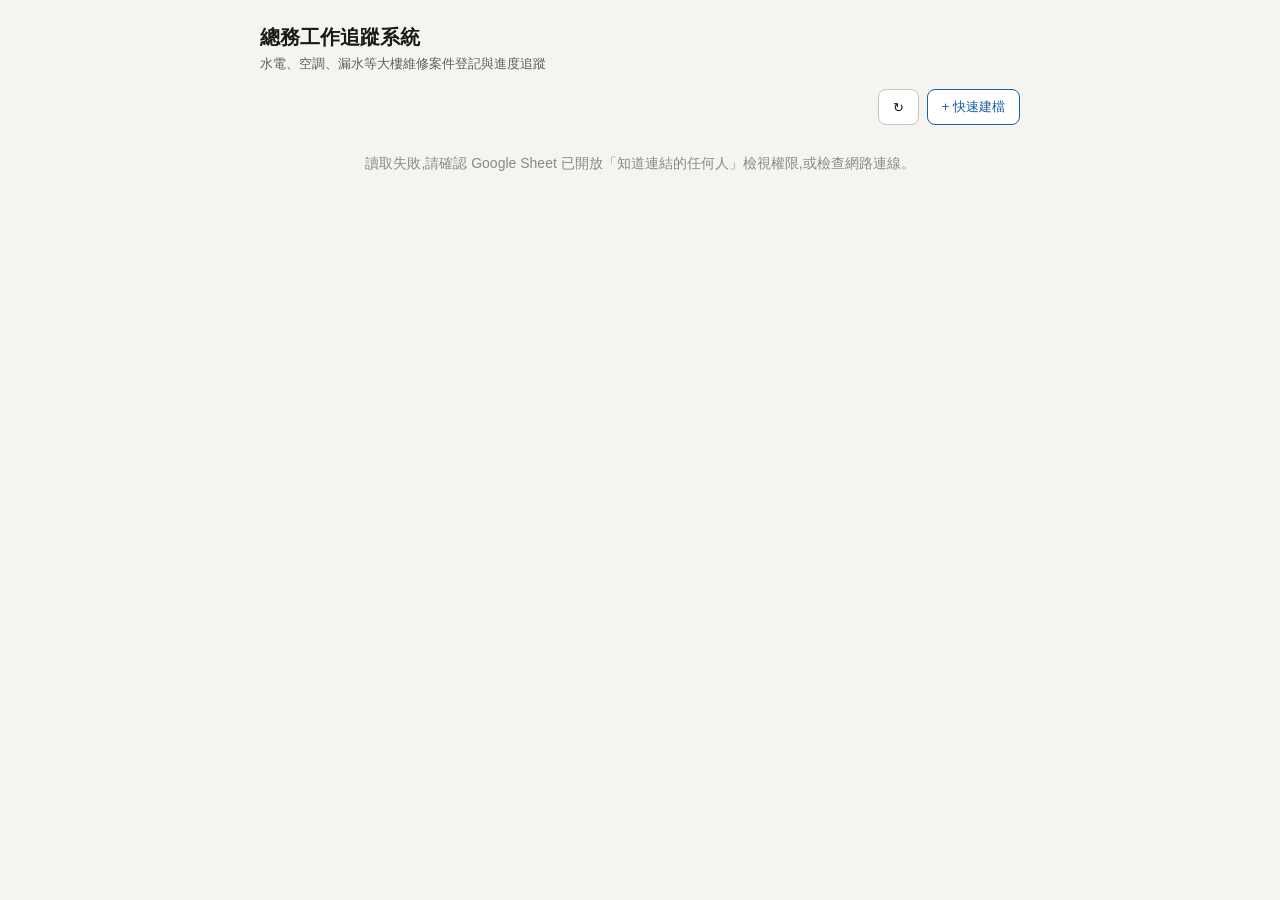
<file: facility-tracker/index.html>
<!DOCTYPE html>
<html lang="zh-Hant">
<head>
<meta charset="UTF-8">
<meta name="viewport" content="width=device-width, initial-scale=1.0">
<title>總務工作追蹤系統</title>
<style>
  :root{
    --surface-0:#f5f4f0; --surface-1:#fbfaf7; --surface-2:#ffffff;
    --text-primary:#1a1a18; --text-secondary:#5f5e5a; --text-muted:#8a8983;
    --border:#e2e0da; --border-strong:#c7c5bd;
    --accent:#185fa5; --bg-accent:#e6f1fb;
    --red:#a32d2d; --bg-red:#fcebeb;
    --amber:#854f0b; --bg-amber:#faeeda;
    --purple:#3c3489; --bg-purple:#eeedfe;
    --green:#27500a; --bg-green:#eaf3de;
    --radius:8px;
  }
  *{box-sizing:border-box;}
  body{
    font-family:-apple-system,BlinkMacSystemFont,"Segoe UI",Helvetica,Arial,"PingFang TC","Microsoft JhengHei",sans-serif;
    background:var(--surface-0); color:var(--text-primary); margin:0; padding:24px 16px 80px;
  }
  .wrap{max-width:760px; margin:0 auto;}
  h1{font-size:20px; font-weight:600; margin:0 0 4px;}
  .sub{color:var(--text-secondary); font-size:13px; margin:0 0 16px;}

  .tabs{display:flex; gap:4px; margin-bottom:16px; border-bottom:0.5px solid var(--border);}
  .tab-btn{
    font-family:inherit; font-size:14px; padding:10px 16px; border:none; background:none;
    color:var(--text-secondary); cursor:pointer; border-bottom:2px solid transparent; margin-bottom:-1px;
  }
  .tab-btn.active{color:var(--accent); border-bottom-color:var(--accent); font-weight:600;}
  .tab-btn:hover{color:var(--text-primary);}

  .toolbar{display:flex; justify-content:space-between; align-items:center; margin-bottom:10px; flex-wrap:wrap; gap:8px;}
  .filters{display:flex; gap:6px; flex-wrap:wrap;}
  .filter-row2{display:flex; gap:8px; flex-wrap:wrap; margin-bottom:16px;}
  .filter-row2 select, .filter-row2 input{font-size:13px; padding:7px 10px;}
  .search-box{flex:1; min-width:160px;}
  button{
    font-family:inherit; font-size:13px; padding:8px 14px; border-radius:var(--radius);
    border:0.5px solid var(--border-strong); background:var(--surface-2); color:var(--text-primary);
    cursor:pointer;
  }
  button:hover{background:var(--surface-1);}
  button.active{background:var(--surface-1); border-color:var(--accent); color:var(--accent);}
  button.primary{border-color:var(--accent); color:var(--accent); font-weight:500;}
  button:disabled{opacity:0.6; cursor:default;}
  .stats{display:grid; grid-template-columns:repeat(auto-fit,minmax(130px,1fr)); gap:10px; margin-bottom:20px;}
  .stat{background:var(--surface-2); border-radius:var(--radius); padding:14px; border:0.5px solid var(--border);}
  .stat.warn{border-color:var(--red); background:var(--bg-red);}
  .stat .label{font-size:12px; color:var(--text-secondary); margin:0 0 4px;}
  .stat.warn .label{color:var(--red);}
  .stat .value{font-size:22px; font-weight:600; margin:0;}
  .stat.warn .value{color:var(--red);}
  .card{background:var(--surface-2); border:0.5px solid var(--border); border-radius:10px; padding:14px 16px; margin-bottom:20px;}
  .card h3{font-size:14px; font-weight:600; margin:0 0 4px;}
  .card .hint{font-size:12px; color:var(--text-muted); margin:0 0 12px;}
  .grid2{display:grid; grid-template-columns:1fr 1fr; gap:10px;}
  .field{display:flex; flex-direction:column; gap:4px;}
  .field.full{grid-column:1/-1;}
  label{font-size:12px; color:var(--text-secondary);}
  input,select,textarea{
    font-family:inherit; font-size:14px; padding:8px 10px; border-radius:var(--radius);
    border:0.5px solid var(--border-strong); background:var(--surface-2); color:var(--text-primary);
  }
  textarea{resize:vertical;}
  .period-toggle{display:flex; border:0.5px solid var(--border-strong); border-radius:var(--radius); overflow:hidden;}
  .period-toggle button{border:none; border-radius:0; flex:1;}
  .period-toggle button.on{background:var(--surface-1); font-weight:600;}
  .time-row{display:flex; gap:6px;}
  .actions{display:flex; gap:8px; margin-top:14px;}
  .group{margin-bottom:14px;}
  .group summary{
    cursor:pointer; list-style:none; display:flex; align-items:center; justify-content:space-between;
    padding:10px 14px; background:var(--surface-1); border:0.5px solid var(--border); border-radius:var(--radius);
    font-weight:600; font-size:14px;
  }
  .group summary::-webkit-details-marker{display:none;}
  .group summary .count{font-weight:400; color:var(--text-secondary); font-size:12px;}
  .group-body{padding-top:8px;}
  .list-row{background:var(--surface-2); border:0.5px solid var(--border); border-radius:var(--radius); padding:12px 14px; margin-bottom:8px; cursor:pointer;}
  .list-row:hover{border-color:var(--border-strong);}
  .list-row.overdue{border-left:3px solid var(--red);}
  .row-top{display:flex; justify-content:space-between; align-items:flex-start; gap:8px;}
  .row-title{font-weight:600; font-size:14px; margin:0;}
  .row-desc{font-size:13px; color:var(--text-secondary); margin:2px 0 0;}
  .row-meta{font-size:12px; color:var(--text-muted); margin:6px 0 0;}
  .row-meta .overdue-tag{color:var(--red); font-weight:600;}
  .badge{font-size:12px; padding:3px 10px; border-radius:var(--radius); white-space:nowrap; font-weight:500;}
  .b-red{background:var(--bg-red); color:var(--red);}
  .b-amber{background:var(--bg-amber); color:var(--amber);}
  .b-purple{background:var(--bg-purple); color:var(--purple);}
  .b-green{background:var(--bg-green); color:var(--green);}
  .empty{color:var(--text-muted); font-size:14px; padding:20px 0; text-align:center;}
  .syncbar{font-size:13px; color:var(--text-secondary); margin-bottom:10px;}
  .view{display:none;}
  .view.active{display:block;}

  .section-label{
    display:flex; align-items:center; gap:6px; font-size:12px; font-weight:600;
    color:var(--text-secondary); text-transform:uppercase; letter-spacing:0.02em;
    margin:0 0 8px; padding-top:4px;
  }
  .section-label.pending{color:var(--accent);}
  .section-recorded{background:var(--surface-1); border-radius:var(--radius); padding:12px; margin-bottom:16px;}
  .section-recorded input, .section-recorded select{background:var(--surface-0);}
  .field-empty input, .field-empty select, .field-empty textarea{
    border-color:var(--amber); background:var(--bg-amber);
  }
  .field-empty label{color:var(--amber); font-weight:600;}
  .b-gray{background:#ececea; color:#5f5e5a;}
  .photo-thumbs{display:flex; gap:8px; flex-wrap:wrap; margin-top:6px;}
  .photo-thumbs img{
    width:72px; height:72px; object-fit:cover; border-radius:6px;
    border:0.5px solid var(--border-strong); cursor:pointer; background:var(--surface-1);
  }
  @media (max-width:480px){
    body{padding:16px 10px 80px;}
    .grid2{grid-template-columns:1fr;}
    .tabs{overflow-x:auto; -webkit-overflow-scrolling:touch; flex-wrap:nowrap; max-width:100%;}
    .tab-btn{padding:10px 10px; white-space:nowrap; font-size:13px;}
  }
</style>
</head>
<body>
<div class="wrap">
  <h1>總務工作追蹤系統</h1>
  <p class="sub">水電、空調、漏水等大樓維修案件登記與進度追蹤</p>

  <div id="syncBar" class="syncbar" style="display:none;"></div>

  <div class="toolbar">
    <div class="tabs" id="tabs"></div>
    <div style="display:flex; gap:8px;">
      <button id="reloadBtn" title="重新載入最新資料">↻</button>
      <button class="primary" id="newBtn">+ 快速建檔</button>
    </div>
  </div>

  <div id="formWrap" style="display:none;"></div>

  <div id="loadingMsg" class="empty">正在讀取 Google Sheet 資料...</div>

  <!-- 待辦總覽 -->
  <div class="view" id="view-todo">
    <div class="stats" id="todoStats"></div>
    <div id="todoList"></div>
  </div>

  <!-- 依樓層檢視 -->
  <div class="view" id="view-floor">
    <div class="stats" id="floorStats"></div>
    <div id="floorList"></div>
  </div>

  <!-- 全部案件(搜尋) -->
  <div class="view" id="view-search">
    <div class="filters" id="statusFilters" style="margin-bottom:10px;"></div>
    <div class="filter-row2">
      <select id="categoryFilter"></select>
      <input class="search-box" id="searchBox" type="text" placeholder="搜尋地點、問題描述、通報人...">
    </div>
    <div id="searchList"></div>
  </div>

  <!-- 依負責人檢視 -->
  <div class="view" id="view-assignee">
    <div class="stats" id="assigneeStats"></div>
    <div id="assigneeList"></div>
  </div>
</div>

<datalist id="floorDatalist">
  <option value="B1"></option>
  <option value="1F"></option>
  <option value="2F"></option>
  <option value="3F"></option>
  <option value="4F"></option>
  <option value="5F"></option>
  <option value="6F"></option>
  <option value="7F"></option>
  <option value="8F"></option>
  <option value="9F"></option>
  <option value="10F"></option>
  <option value="11F"></option>
  <option value="12F"></option>
  <option value="頂樓"></option>
</datalist>

<script>
const SHEET_ID = '1da1UXW0tCFvgWI2Ocz6v3afV3Gf45cCMI8EmZBh2wlU';
const SHEET_NAME = '案件紀錄';
const SCRIPT_URL = 'https://script.google.com/macros/s/AKfycbxqSM31tNo0lop1TzhYKvH7qzQISnGpujL9yiBCN7vDdmJJ1gOo8lPnPv6H0z7WkNR5/exec';
const HEADERS = ['案件編號','通報日期','通報時間(小時)','通報方式','通報人','分機','問題類別','地點(樓層)','地點(細節)','問題描述','緊急程度','負責人/廠商','處理狀態','回覆同仁時間','完成時間','處理記錄/備註','原始申請單號','照片連結'];

const CATS = ["電力照明","給排水・漏水","空調","機械停車車梯","辦公設備(事務機/電話)","門禁/監控設備","清潔","一般修繕","其他"];
const STATUS = ["待處理","處理中","待外包/待料","已完成","結案"];
const STATUS_CLASS = {"待處理":"b-red","處理中":"b-amber","待外包/待料":"b-purple","已完成":"b-green","結案":"b-gray"};
const PRIORITY = ["緊急","一般","低"];
const CHANNELS = ["電話","口頭","填單","Email"];
const FLOOR_OPTIONS = ["B1","1F","2F","3F","4F","5F","6F","7F","8F","9F","10F","11F","12F","頂樓"];
const FLOOR_GROUP_ORDER = ["B1","1F","2F","3F","4F","5F","6F","7F","8F","9F","10F","11F","12F","頂樓","未填樓層"];
const OVERDUE_DAYS = 3; // 待處理/處理中超過幾天視為逾期提醒

let cases = [];
let currentTab = 'todo';
let statusFilter = "全部";
let categoryFilter = "全部";
let searchText = "";

function pad(n){ return String(n).padStart(2,'0'); }
function todayStr(){ const d = new Date(); return d.getFullYear()+'-'+pad(d.getMonth()+1)+'-'+pad(d.getDate()); }
function nowHour(){ return new Date().getHours(); }
function daysSince(dateStr){
  if(!dateStr) return 0;
  const m = String(dateStr).match(/(\d{4})-(\d{1,2})-(\d{1,2})/);
  if(!m) return 0;
  const d = new Date(+m[1], +m[2]-1, +m[3]);
  const now = new Date();
  const today = new Date(now.getFullYear(), now.getMonth(), now.getDate());
  return Math.floor((today - d) / 86400000);
}

// 把使用者輸入放進 HTML 前先跳脫,避免引號/角括號弄壞畫面或資料
function esc(v){
  return String(v==null?'':v)
    .replace(/&/g,'&amp;').replace(/</g,'&lt;').replace(/>/g,'&gt;')
    .replace(/"/g,'&quot;').replace(/'/g,'&#39;');
}

// ---------- 照片:壓縮與暫存 ----------
const pendingPhotos = { q: [], f: [] };

function compressImage(file){
  return new Promise((resolve, reject)=>{
    const img = new Image();
    img.onload = ()=>{
      const maxW = 1200;
      const scale = Math.min(1, maxW / img.width);
      const w = Math.round(img.width * scale), h = Math.round(img.height * scale);
      const canvas = document.createElement('canvas');
      canvas.width = w; canvas.height = h;
      canvas.getContext('2d').drawImage(img, 0, 0, w, h);
      const dataUrl = canvas.toDataURL('image/jpeg', 0.7);
      URL.revokeObjectURL(img.src);
      resolve(dataUrl.split(',')[1]); // 只留 base64 內容
    };
    img.onerror = ()=>{ URL.revokeObjectURL(img.src); reject(new Error('image load fail')); };
    img.src = URL.createObjectURL(file);
  });
}

function wirePhotoInput(prefix){
  pendingPhotos[prefix] = [];
  const input = document.getElementById(prefix + '_photo');
  const thumbs = document.getElementById(prefix + '_thumbs');
  if(!input) return;
  input.onchange = async ()=>{
    const files = Array.from(input.files || []);
    if(!files.length) return;
    if(pendingPhotos[prefix].length + files.length > 4){
      alert('一次最多上傳 4 張照片'); input.value = ''; return;
    }
    input.disabled = true;
    for(const f of files){
      try{
        const b64 = await compressImage(f);
        pendingPhotos[prefix].push(b64);
        const im = document.createElement('img');
        im.src = 'data:image/jpeg;base64,' + b64;
        thumbs.appendChild(im);
      }catch(e){ alert('有一張照片讀取失敗,已略過'); }
    }
    input.disabled = false;
    input.value = '';
  };
}

function driveThumb(link){
  const m = String(link).match(/[-\w]{25,}/);
  return m ? ('https://drive.google.com/thumbnail?id=' + m[0] + '&sz=w200') : link;
}

function renderExistingPhotos(wrapId, links){
  const wrap = document.getElementById(wrapId);
  if(!wrap) return;
  String(links || '').split(/\s+/).filter(Boolean).forEach(link=>{
    const im = document.createElement('img');
    im.src = driveThumb(link);
    im.title = '點擊看原圖';
    im.onclick = (ev)=>{ ev.stopPropagation(); window.open(link, '_blank'); };
    wrap.appendChild(im);
  });
}

function normalizeFloorLabel(floor){
  if(!floor || !String(floor).trim()) return '未填樓層';
  const f = String(floor).trim().toUpperCase();
  if(f === '頂樓' || f.includes('頂')) return '頂樓';
  if(/^B\d+$/.test(f)) return f;
  if(/^\d+F$/.test(f)) return f;
  if(/^\d+$/.test(f)) return f + 'F';
  return f;
}

function parseGvizValue(cell){
  if(!cell || cell.v === null || cell.v === undefined) return '';
  const v = cell.v;
  if(typeof v === 'string' && v.startsWith('Date(')){
    const m = v.match(/Date\((\d+),(\d+),(\d+)/);
    if(m) return `${m[1]}-${pad(+m[2]+1)}-${pad(+m[3])}`;
  }
  return String(v);
}

function to12(h){ const period = h<12 ? '上午' : '下午'; let h12 = h%12; if(h12===0) h12=12; return {period, h12}; }
function from12(period, h12){ let h = h12 % 12; if(period==='下午') h += 12; if(h12===12 && period==='上午') h = 0; return h; }

function timePickerHtml(idPrefix, selectedHour){
  const {period, h12} = to12(selectedHour);
  let opts = '';
  for(let i=1;i<=12;i++){ opts += `<option value="${i}" ${i===h12?'selected':''}>${i} 點</option>`; }
  return `
    <div class="time-row" data-active-period="${period}" id="${idPrefix}_wrap">
      <div class="period-toggle">
        <button type="button" data-period="上午" class="period-btn-${idPrefix} ${period==='上午'?'on':''}">上午</button>
        <button type="button" data-period="下午" class="period-btn-${idPrefix} ${period==='下午'?'on':''}">下午</button>
      </div>
      <select id="${idPrefix}_h12" style="flex:1;">${opts}</select>
    </div>
  `;
}
function wirePeriodButtons(idPrefix){
  document.querySelectorAll('.period-btn-'+idPrefix).forEach(btn=>{
    btn.onclick = ()=>{
      document.querySelectorAll('.period-btn-'+idPrefix).forEach(b=> b.classList.remove('on'));
      btn.classList.add('on');
      document.getElementById(idPrefix+'_wrap').dataset.activePeriod = btn.dataset.period;
    };
  });
}
function getPickedHour(idPrefix){
  const period = document.getElementById(idPrefix+'_wrap').dataset.activePeriod;
  const h12 = parseInt(document.getElementById(idPrefix+'_h12').value);
  return from12(period, h12);
}

async function loadFromSheet(){
  const url = `https://docs.google.com/spreadsheets/d/${SHEET_ID}/gviz/tq?tqx=out:json&sheet=${encodeURIComponent(SHEET_NAME)}&headers=1`;
  const res = await fetch(url);
  const text = await res.text();
  const jsonStr = text.substring(text.indexOf('{'), text.lastIndexOf('}')+1);
  const data = JSON.parse(jsonStr);
  const rows = data.table.rows;
  cases = rows.map(r=>{
    const c = r.c;
    const obj = {};
    HEADERS.forEach((h, i)=>{ obj[h] = c[i] ? parseGvizValue(c[i]) : ''; });
    return obj;
  }).filter(o=>{
    if(!o['案件編號']) return false;
    if(o['案件編號'] === '案件編號') return false;
    return true;
  });
}

async function postToSheet(payload){
  const res = await fetch(SCRIPT_URL, {
    method: 'POST',
    headers: {'Content-Type':'text/plain;charset=utf-8'},
    body: JSON.stringify(payload)
  });
  return res.json();
}

function renderTabs(){
  const wrap = document.getElementById('tabs');
  const tabs = [
    {id:'todo', label:'待辦總覽'},
    {id:'floor', label:'依樓層檢視'},
    {id:'search', label:'全部案件'},
    {id:'assignee', label:'依負責人'}
  ];
  wrap.innerHTML = '';
  tabs.forEach(t=>{
    const b = document.createElement('button');
    b.className = 'tab-btn' + (currentTab===t.id ? ' active' : '');
    b.textContent = t.label;
    b.onclick = ()=>{ currentTab = t.id; render(); };
    wrap.appendChild(b);
  });
}

function makeRow(c, opts){
  opts = opts || {};
  const row = document.createElement('div');
  const status = c['處理狀態'] || '待處理';
  const cls = STATUS_CLASS[status] || 'b-red';
  const loc = [c['地點(樓層)'], c['地點(細節)']].filter(Boolean).join(' ');
  const isActive = (status==='待處理' || status==='處理中' || status==='待外包/待料');
  const age = daysSince(c['通報日期']);
  const overdue = isActive && age >= OVERDUE_DAYS;
  row.className = 'list-row' + (overdue ? ' overdue' : '');
  const ageText = isActive ? `・已等待 <span class="${overdue?'overdue-tag':''}">${age} 天${overdue?' ⚠':''}</span>` : '';
  const photoIcon = c['照片連結'] ? ' 📷' : '';
  row.innerHTML = `
    <div class="row-top">
      <div>
        <p class="row-title">${esc(loc) || '(未填地點)'} · ${esc(c['問題類別']||'')}${photoIcon}</p>
        <p class="row-desc">${esc(c['問題描述'] || '')}</p>
        <p class="row-meta">通報 ${esc(c['通報日期']||'—')} ・ ${esc(c['通報人']||'—')} ${c['負責人/廠商']?'・負責人 '+esc(c['負責人/廠商']):''} ${ageText}</p>
      </div>
      <span class="badge ${cls}">${esc(status)}</span>
    </div>
  `;
  row.onclick = ()=> openFullForm(c);
  return row;
}

// ---------- 待辦總覽 ----------
function renderTodoView(){
  const active = cases.filter(c=>{
    const s = c['處理狀態'] || '待處理';
    return s==='待處理' || s==='處理中' || s==='待外包/待料';
  });
  const overdueCount = active.filter(c=> daysSince(c['通報日期']) >= OVERDUE_DAYS).length;
  const counts = {};
  STATUS.forEach(s=> counts[s] = cases.filter(c=>c['處理狀態']===s).length);

  const statsWrap = document.getElementById('todoStats');
  statsWrap.innerHTML = '';
  [
    {label:'待處理中案件', value: active.length},
    {label:'逾期(超過'+OVERDUE_DAYS+'天)', value: overdueCount, warn:true},
    {label:'待外包/待料', value: counts['待外包/待料']},
    {label:'今日已建立', value: cases.filter(c=>c['通報日期']===todayStr()).length}
  ].forEach(it=>{
    const d = document.createElement('div');
    d.className = 'stat' + (it.warn ? ' warn' : '');
    d.innerHTML = `<p class="label">${it.label}</p><p class="value">${it.value}</p>`;
    statsWrap.appendChild(d);
  });

  const sorted = active.slice().sort((a,b)=> new Date(a['通報日期']) - new Date(b['通報日期']));
  const listWrap = document.getElementById('todoList');
  listWrap.innerHTML = '';
  if(!sorted.length){
    listWrap.innerHTML = '<p class="empty">目前沒有待處理的案件,太好了。</p>';
    return;
  }
  sorted.forEach(c=> listWrap.appendChild(makeRow(c)));
}

// ---------- 依樓層檢視 ----------
function renderFloorView(){
  const statsWrap = document.getElementById('floorStats');
  const byFloor = {};
  cases.forEach(c=>{
    const g = normalizeFloorLabel(c['地點(樓層)']);
    byFloor[g] = (byFloor[g]||0) + 1;
  });
  const topFloor = Object.entries(byFloor).sort((a,b)=>b[1]-a[1])[0];
  statsWrap.innerHTML = '';
  [
    {label:'總案件數', value: cases.length},
    {label:'案件最多樓層', value: topFloor ? `${topFloor[0]} (${topFloor[1]}筆)` : '—'},
    {label:'涵蓋樓層數', value: Object.keys(byFloor).length}
  ].forEach(it=>{
    const d = document.createElement('div');
    d.className = 'stat';
    d.innerHTML = `<p class="label">${it.label}</p><p class="value" style="font-size:18px;">${it.value}</p>`;
    statsWrap.appendChild(d);
  });

  const wrap = document.getElementById('floorList');
  wrap.innerHTML = '';
  const groups = {};
  cases.forEach(c=>{
    const g = normalizeFloorLabel(c['地點(樓層)']);
    if(!groups[g]) groups[g] = [];
    groups[g].push(c);
  });
  const orderedKeys = Object.keys(groups).sort((a,b)=>{
    let ia = FLOOR_GROUP_ORDER.indexOf(a); if(ia<0) ia = 999;
    let ib = FLOOR_GROUP_ORDER.indexOf(b); if(ib<0) ib = 999;
    if(ia!==ib) return ia-ib;
    return a.localeCompare(b);
  });
  orderedKeys.forEach(key=>{
    const items = groups[key].sort((a,b)=> new Date(b['通報日期']) - new Date(a['通報日期']));
    const details = document.createElement('details');
    details.className = 'group';
    const summary = document.createElement('summary');
    summary.innerHTML = `<span>${esc(key)}</span><span class="count">${items.length} 筆</span>`;
    details.appendChild(summary);
    const body = document.createElement('div');
    body.className = 'group-body';
    items.forEach(c=> body.appendChild(makeRow(c)));
    details.appendChild(body);
    wrap.appendChild(details);
  });
}

// ---------- 全部案件(搜尋) ----------
function renderSearchView(){
  const filterWrap = document.getElementById('statusFilters');
  filterWrap.innerHTML = '';
  ['全部', ...STATUS].forEach(s=>{
    const b = document.createElement('button');
    b.textContent = s;
    if(s===statusFilter) b.classList.add('active');
    b.onclick = ()=>{ statusFilter = s; render(); };
    filterWrap.appendChild(b);
  });

  const catSel = document.getElementById('categoryFilter');
  if(!catSel.dataset.wired){
    catSel.innerHTML = ['全部類別', ...CATS].map(c=>`<option value="${c==='全部類別'?'全部':c}">${c}</option>`).join('');
    catSel.onchange = ()=>{ categoryFilter = catSel.value; render(); };
    catSel.dataset.wired = '1';
  }
  const searchBox = document.getElementById('searchBox');
  if(!searchBox.dataset.wired){
    searchBox.oninput = ()=>{ searchText = searchBox.value.trim().toLowerCase(); render(); };
    searchBox.dataset.wired = '1';
  }

  let list = cases.slice();
  if(statusFilter !== '全部') list = list.filter(c=>c['處理狀態']===statusFilter);
  if(categoryFilter !== '全部') list = list.filter(c=>c['問題類別']===categoryFilter);
  if(searchText){
    list = list.filter(c=>{
      const hay = [c['地點(樓層)'],c['地點(細節)'],c['問題描述'],c['通報人'],c['問題類別']].join(' ').toLowerCase();
      return hay.includes(searchText);
    });
  }
  list.sort((a,b)=> new Date(b['通報日期']) - new Date(a['通報日期']));

  const wrap = document.getElementById('searchList');
  wrap.innerHTML = '';
  if(!list.length){
    wrap.innerHTML = '<p class="empty">目前沒有符合條件的案件。</p>';
    return;
  }
  list.forEach(c=> wrap.appendChild(makeRow(c)));
}

// ---------- 依負責人檢視 ----------
function renderAssigneeView(){
  const isActiveCase = c=>{
    const st = c['處理狀態'] || '待處理';
    return st==='待處理' || st==='處理中' || st==='待外包/待料';
  };
  const groups = {};
  cases.forEach(c=>{
    const key = String(c['負責人/廠商']||'').trim() || '未指派';
    if(!groups[key]) groups[key] = [];
    groups[key].push(c);
  });
  const unassignedActive = (groups['未指派']||[]).filter(isActiveCase).length;

  const statsWrap = document.getElementById('assigneeStats');
  statsWrap.innerHTML = '';
  [
    {label:'負責人/廠商數', value: Object.keys(groups).filter(k=>k!=='未指派').length},
    {label:'未指派(未結)', value: unassignedActive, warn: unassignedActive > 0},
    {label:'總案件數', value: cases.length}
  ].forEach(it=>{
    const d = document.createElement('div');
    d.className = 'stat' + (it.warn ? ' warn' : '');
    d.innerHTML = `<p class="label">${it.label}</p><p class="value">${it.value}</p>`;
    statsWrap.appendChild(d);
  });

  const wrap = document.getElementById('assigneeList');
  wrap.innerHTML = '';
  const keys = Object.keys(groups).sort((a,b)=>{
    if(a==='未指派') return -1;
    if(b==='未指派') return 1;
    const aa = groups[a].filter(isActiveCase).length;
    const bb = groups[b].filter(isActiveCase).length;
    if(bb !== aa) return bb - aa;
    return groups[b].length - groups[a].length;
  });
  keys.forEach(key=>{
    const items = groups[key].slice().sort((a,b)=> new Date(b['通報日期']) - new Date(a['通報日期']));
    const activeN = items.filter(isActiveCase).length;
    const doneN = items.length - activeN;
    const details = document.createElement('details');
    details.className = 'group';
    if(key==='未指派' && activeN > 0) details.open = true;
    const summary = document.createElement('summary');
    summary.innerHTML = `<span>${esc(key)}</span><span class="count">${activeN} 筆未結・${doneN} 筆已完成</span>`;
    details.appendChild(summary);
    const body = document.createElement('div');
    body.className = 'group-body';
    items.forEach(c=> body.appendChild(makeRow(c)));
    details.appendChild(body);
    wrap.appendChild(details);
  });
}

function openQuickForm(){
  const wrap = document.getElementById('formWrap');
  wrap.style.display = 'block';
  wrap.innerHTML = `
    <div class="card">
      <h3>快速建檔</h3>
      <p class="hint">關鍵資訊現在就寫,其他處理細節晚一點補。</p>
      <div class="grid2">
        <div class="field"><label>通報人</label><input id="q_reporter" placeholder="姓名/部門"></div>
        <div class="field"><label>分機</label><input id="q_ext" placeholder="例如 123"></div>
        <div class="field"><label>通報日期</label><input type="date" id="q_date" value="${todayStr()}"></div>
        <div class="field"><label>通報時間</label>${timePickerHtml('q', nowHour())}</div>
        <div class="field"><label>通報方式</label><select id="q_channel">${CHANNELS.map(x=>`<option>${x}</option>`).join('')}</select></div>
        <div class="field"><label>問題類別</label><select id="q_category">${CATS.map(x=>`<option>${x}</option>`).join('')}</select></div>
        <div class="field"><label>樓層</label><select id="q_floor">${FLOOR_OPTIONS.map(x=>`<option>${x}</option>`).join('')}</select></div>
        <div class="field"><label>地點細節</label><input id="q_location" placeholder="例如 男廁"></div>
        <div class="field full"><label>簡述</label><input id="q_desc" placeholder="例如 馬桶後方漏水"></div>
        <div class="field full">
          <label>現場照片(可拍照或選擇,最多 4 張)</label>
          <input type="file" id="q_photo" accept="image/*" multiple>
          <div class="photo-thumbs" id="q_thumbs"></div>
        </div>
      </div>
      <div class="actions">
        <button class="primary" id="quickSaveBtn">建立案件</button>
        <button id="quickCancelBtn">取消</button>
      </div>
    </div>
  `;
  wirePeriodButtons('q');
  wirePhotoInput('q');
  document.getElementById('quickCancelBtn').onclick = ()=>{ wrap.style.display='none'; wrap.innerHTML=''; };
  document.getElementById('quickSaveBtn').onclick = async ()=>{
    const btn = document.getElementById('quickSaveBtn');
    btn.disabled = true; btn.textContent = '建立中...';
    const hour = getPickedHour('q');
    const payload = {
      '通報日期': document.getElementById('q_date').value,
      '通報時間(小時)': pad(hour)+':00',
      '通報方式': document.getElementById('q_channel').value,
      '通報人': document.getElementById('q_reporter').value,
      '分機': document.getElementById('q_ext').value,
      '問題類別': document.getElementById('q_category').value,
      '地點(樓層)': document.getElementById('q_floor').value,
      '地點(細節)': document.getElementById('q_location').value,
      '問題描述': document.getElementById('q_desc').value,
      '緊急程度': '一般',
      '處理狀態': '待處理',
      '照片連結': ''
    };
    if(pendingPhotos.q.length) payload.photos = pendingPhotos.q;
    try{
      const result = await postToSheet(payload);
      if(result.status !== 'ok') throw new Error(result.message || 'server error');
      delete payload.photos;
      payload['案件編號'] = result.caseId;
      if(result.photoLinks) payload['照片連結'] = result.photoLinks;
      cases.unshift(payload);
      wrap.style.display='none'; wrap.innerHTML='';
      render();
    }catch(e){
      alert('建立失敗,請檢查網路連線後再試一次');
      btn.disabled = false; btn.textContent = '建立案件';
    }
  };
}

function openFullForm(c){
  const wrap = document.getElementById('formWrap');
  wrap.style.display = 'block';
  const reportedHour = c['通報時間(小時)'] ? parseInt(c['通報時間(小時)']) : nowHour();

  // 處理進度欄位若為空,加上 field-empty 樣式提醒還沒填
  const emptyCls = (val)=> val ? '' : ' field-empty';

  wrap.innerHTML = `
    <div class="card">
      <h3>編輯案件 ${c['案件編號']}</h3>

      <p class="section-label">📋 通報資訊(建檔時已填寫)</p>
      <div class="grid2 section-recorded">
        <div class="field"><label>通報人</label><input id="f_reporter" value="${esc(c['通報人']||'')}"></div>
        <div class="field"><label>分機</label><input id="f_ext" value="${esc(c['分機']||'')}"></div>
        <div class="field"><label>通報日期</label><input type="date" id="f_date" value="${esc(c['通報日期']||todayStr())}"></div>
        <div class="field"><label>通報時間</label>${timePickerHtml('f', reportedHour)}</div>
        <div class="field"><label>通報方式</label><select id="f_channel">${CHANNELS.map(x=>`<option ${x===c['通報方式']?'selected':''}>${x}</option>`).join('')}</select></div>
        <div class="field"><label>問題類別</label><select id="f_category">${CATS.map(x=>`<option ${x===c['問題類別']?'selected':''}>${x}</option>`).join('')}</select></div>
        <div class="field"><label>樓層</label><input id="f_floor" value="${esc(c['地點(樓層)']||'')}" list="floorDatalist" placeholder="例如 6F"></div>
        <div class="field"><label>地點(細節)</label><input id="f_location" value="${esc(c['地點(細節)']||'')}"></div>
        <div class="field full"><label>問題描述</label><textarea id="f_desc" rows="2">${esc(c['問題描述']||'')}</textarea></div>
      </div>

      <p class="section-label pending">🔧 處理進度(請補充)</p>
      <div class="grid2">
        <div class="field${emptyCls(c['負責人/廠商'])}"><label>負責人/廠商</label><input id="f_assignee" value="${esc(c['負責人/廠商']||'')}" placeholder="尚未填寫"></div>
        <div class="field"><label>處理狀態</label><select id="f_status">${STATUS.map(x=>`<option ${x===c['處理狀態']?'selected':''}>${x}</option>`).join('')}</select></div>
        <div class="field"><label>緊急程度</label><select id="f_priority">${PRIORITY.map(x=>`<option ${x===c['緊急程度']?'selected':''}>${x}</option>`).join('')}</select></div>
        <div class="field${emptyCls(c['回覆同仁時間'])}"><label>回覆同仁日期</label><input type="date" id="f_replied" value="${esc(c['回覆同仁時間']||'')}"></div>
        <div class="field${emptyCls(c['完成時間'])}"><label>完成日期</label><input type="date" id="f_completed" value="${esc(c['完成時間']||'')}"></div>
        <div class="field full${emptyCls(c['處理記錄/備註'])}"><label>處理記錄/備註</label><textarea id="f_notes" rows="2" placeholder="尚未填寫">${esc(c['處理記錄/備註']||'')}</textarea></div>
        <div class="field full">
          <label>現場照片</label>
          <div class="photo-thumbs" id="f_existing"></div>
          <input type="file" id="f_photo" accept="image/*" multiple>
          <div class="photo-thumbs" id="f_thumbs"></div>
        </div>
      </div>

      <div class="actions">
        <button class="primary" id="saveBtn">儲存</button>
        <button id="cancelBtn">取消</button>
      </div>
    </div>
  `;
  wirePeriodButtons('f');
  wirePhotoInput('f');
  renderExistingPhotos('f_existing', c['照片連結']);
  document.getElementById('cancelBtn').onclick = ()=>{ wrap.style.display='none'; wrap.innerHTML=''; };
  document.getElementById('saveBtn').onclick = async ()=>{
    const btn = document.getElementById('saveBtn');
    btn.disabled = true; btn.textContent = '儲存中...';
    const hour = getPickedHour('f');
    const payload = {
      '案件編號': c['案件編號'],
      '通報日期': document.getElementById('f_date').value,
      '通報時間(小時)': pad(hour)+':00',
      '通報方式': document.getElementById('f_channel').value,
      '通報人': document.getElementById('f_reporter').value,
      '分機': document.getElementById('f_ext').value,
      '問題類別': document.getElementById('f_category').value,
      '地點(樓層)': document.getElementById('f_floor').value,
      '地點(細節)': document.getElementById('f_location').value,
      '問題描述': document.getElementById('f_desc').value,
      '緊急程度': document.getElementById('f_priority').value,
      '負責人/廠商': document.getElementById('f_assignee').value,
      '處理狀態': document.getElementById('f_status').value,
      '完成時間': document.getElementById('f_completed').value,
      '回覆同仁時間': document.getElementById('f_replied').value,
      '處理記錄/備註': document.getElementById('f_notes').value,
      '原始申請單號': c['原始申請單號']||'',
      '照片連結': c['照片連結']||''
    };
    if(pendingPhotos.f.length) payload.photos = pendingPhotos.f;
    try{
      const result = await postToSheet(payload);
      if(result.status !== 'ok') throw new Error(result.message || 'server error');
      delete payload.photos;
      if(result.photoLinks !== undefined) payload['照片連結'] = result.photoLinks;
      const idx = cases.findIndex(x=>x['案件編號']===c['案件編號']);
      if(idx>=0) cases[idx] = payload;
      wrap.style.display='none'; wrap.innerHTML='';
      render();
    }catch(e){
      alert('儲存失敗,請檢查網路連線後再試一次');
      btn.disabled = false; btn.textContent = '儲存';
    }
  };
}

function render(){
  renderTabs();
  document.querySelectorAll('.view').forEach(v=> v.classList.remove('active'));
  document.getElementById('view-'+currentTab).classList.add('active');
  if(currentTab==='todo') renderTodoView();
  if(currentTab==='floor') renderFloorView();
  if(currentTab==='search') renderSearchView();
  if(currentTab==='assignee') renderAssigneeView();
}

document.getElementById('newBtn').onclick = openQuickForm;
document.getElementById('reloadBtn').onclick = async ()=>{
  const b = document.getElementById('reloadBtn');
  b.disabled = true; b.textContent = '…';
  try{ await loadFromSheet(); render(); }
  catch(e){ alert('重新載入失敗,請稍後再試'); }
  b.disabled = false; b.textContent = '↻';
};

(async function init(){
  try{
    await loadFromSheet();
    document.getElementById('loadingMsg').style.display = 'none';
    render();
  }catch(e){
    document.getElementById('loadingMsg').textContent = '讀取失敗,請確認 Google Sheet 已開放「知道連結的任何人」檢視權限,或檢查網路連線。';
  }
})();
</script>
</body>
</html>
</file>
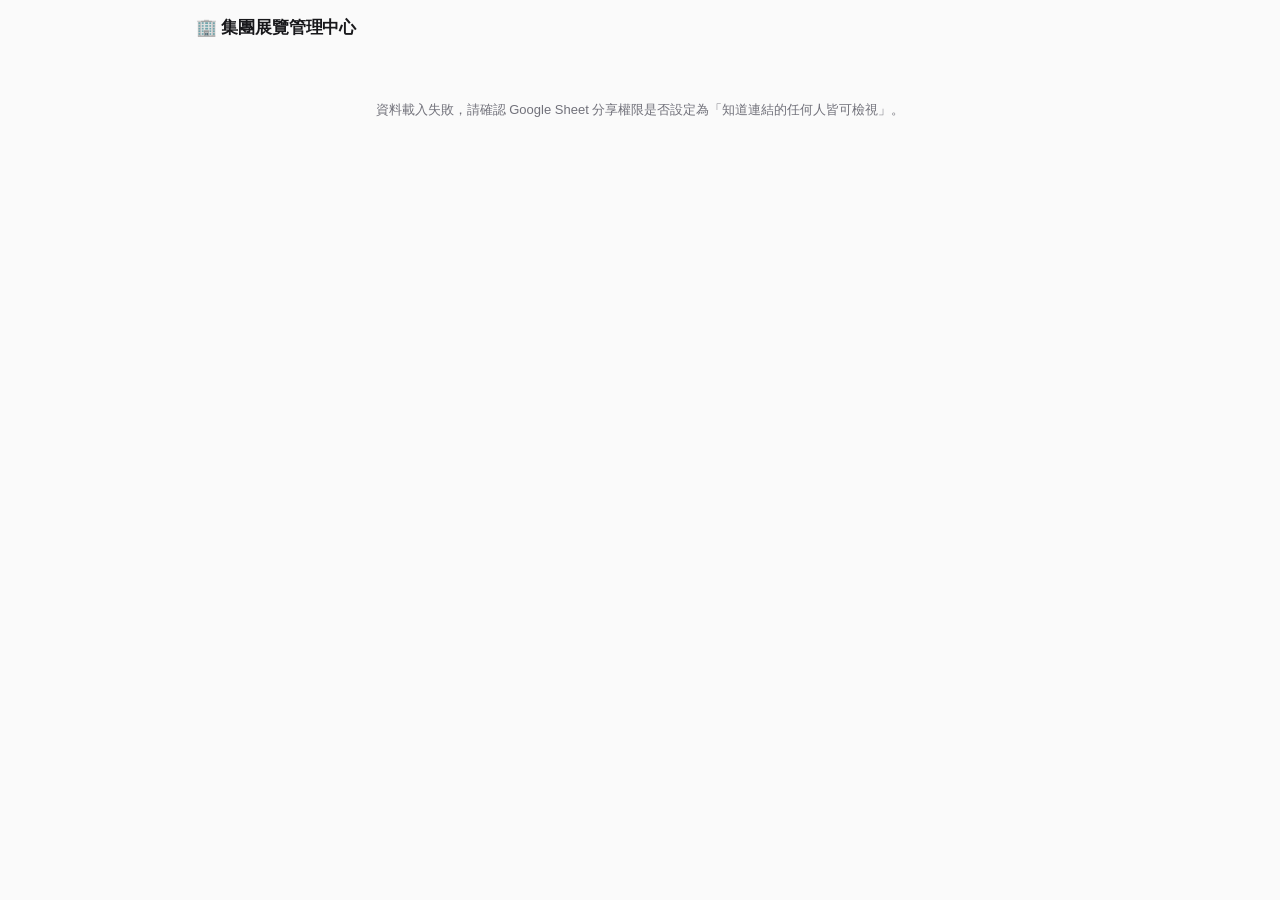
<file: archive/index-googlesheet.html>
<!DOCTYPE html>
<html lang="zh-Hant">
<head>
<meta charset="UTF-8">
<meta name="viewport" content="width=device-width, initial-scale=1.0">
<title>TEX-RAY 展覽管理系統</title>
<style>
  :root {
    /* 語意色系：藍=確定進行中、橘黃=待決定、綠=已完成、灰=不適用/已過 */
    --blue: #1D4ED8;     --blue-bg: #EFF4FF;     --blue-soft: #DBE6FE;
    --amber: #B45309;    --amber-bg: #FFF7E8;    --amber-soft: #FCE7C3;
    --green: #15803D;    --green-bg: #F0FBF4;    --green-soft: #CDEFDA;
    --gray: #6B7280;     --gray-bg: #F5F5F5;     --gray-soft: #E5E5E5;

    --border: #EAEAEA;
    --bg: #FAFAFA;
    --card: #FFFFFF;
    --text: #18181B;
    --text-secondary: #71717A;
    --text-tertiary: #A1A1AA;
  }
  * { box-sizing: border-box; }
  body {
    margin: 0; font-family: -apple-system, "Segoe UI", "Noto Sans TC", sans-serif;
    background: var(--bg); color: var(--text); -webkit-font-smoothing: antialiased;
  }
  .wrap { max-width: 920px; margin: 0 auto; padding: 1rem; }
  header { display: flex; justify-content: space-between; align-items: baseline; margin-bottom: 1rem; flex-wrap: wrap; gap: 6px; }
  header h1 { font-size: 17px; font-weight: 600; margin: 0; letter-spacing: -0.01em; }
  header span { font-size: 12px; color: var(--text-tertiary); }

  .year-tabs { display: flex; gap: 6px; margin-bottom: 14px; }
  .year-tab {
    font-size: 13px; font-weight: 500; padding: 6px 14px; border-radius: 8px;
    border: 1px solid var(--border); background: var(--card); color: var(--text-tertiary); cursor: pointer;
  }
  .year-tab.active { background: var(--text); color: #fff; border-color: var(--text); }
  .year-tab[disabled] { opacity: 0.45; cursor: default; }

  .card { background: var(--card); border: 1px solid var(--border); border-radius: 14px; padding: 1.1rem 1.25rem; margin-bottom: 1rem; }
  .stats-grid { display: grid; grid-template-columns: repeat(4, 1fr); gap: 12px; }
  @media (max-width: 600px) { .stats-grid { grid-template-columns: repeat(2, 1fr); } }
  .stat-box { border-radius: 12px; padding: 0.85rem 0.9rem; border: 1px solid transparent; }
  .stat-box p:first-child { font-size: 12px; margin: 0 0 6px; opacity: 0.85; }
  .stat-box p:last-child { font-size: 24px; font-weight: 700; margin: 0; letter-spacing: -0.02em; }
  .stat-total   { background: var(--gray-bg); color: var(--text); }
  .stat-total p:first-child { color: var(--text-secondary); }
  .stat-confirmed { background: var(--blue-bg); color: var(--blue); }
  .stat-evaluating { background: var(--amber-bg); color: var(--amber); }
  .stat-done { background: var(--green-bg); color: var(--green); }

  .group-label { font-size: 12px; font-weight: 600; color: var(--text-tertiary); margin: 18px 0 8px; text-transform: uppercase; letter-spacing: 0.04em; }
  .group-label:first-child { margin-top: 0; }
  .ex-row {
    display: flex; align-items: center; gap: 12px; padding: 11px 8px;
    border-bottom: 1px solid var(--border); cursor: pointer; border-left: 3px solid transparent;
  }
  .ex-row:last-child { border-bottom: none; }
  .ex-row:hover { background: var(--bg); }
  .ex-row.c-blue { border-left-color: var(--blue); }
  .ex-row.c-amber { border-left-color: var(--amber); }
  .ex-row.c-green { border-left-color: var(--green); }
  .ex-row.c-gray { border-left-color: var(--gray-soft); }
  .ex-name { font-size: 13.5px; font-weight: 600; flex: 1.6; min-width: 0; }
  .ex-date { font-size: 12.5px; color: var(--text-secondary); flex: 1; }
  .ex-place { font-size: 12.5px; color: var(--text-secondary); flex: 0.9; }
  .ex-row .tag { flex: 0 0 auto; }
  @media (max-width: 600px) {
    .ex-row { flex-wrap: wrap; }
    .ex-name { flex: 1 1 100%; }
    .ex-date, .ex-place { font-size: 12px; }
  }

  .collapse-toggle { font-size: 12.5px; color: var(--text-tertiary); cursor: pointer; padding: 8px 8px 2px; user-select: none; }
  .collapse-toggle:hover { color: var(--text-secondary); }
  .collapsed { display: none; }

  .tag { font-size: 11px; font-weight: 600; padding: 3px 10px; border-radius: 99px; display: inline-block; white-space: nowrap; }
  .tag-blue { background: var(--blue-soft); color: var(--blue); }
  .tag-green { background: var(--green-soft); color: var(--green); }
  .tag-amber { background: var(--amber-soft); color: var(--amber); }
  .tag-gray { background: var(--gray-soft); color: var(--gray); }

  .hidden { display: none; }
  .back-btn { background: var(--card); border: 1px solid var(--border); border-radius: 8px; padding: 5px 12px; font-size: 12px; cursor: pointer; color: var(--text-secondary); }
  .back-btn:hover { background: var(--bg); }
  .detail-row { display: grid; grid-template-columns: 1fr 1fr; gap: 10px; font-size: 13px; }
  @media (max-width: 600px) { .detail-row { grid-template-columns: 1fr; } }
  .detail-row div span:first-child { color: var(--text-tertiary); margin-right: 6px; }
  .section-title { font-size: 12px; font-weight: 600; color: var(--text-tertiary); margin: 0 0 12px; text-transform: uppercase; letter-spacing: 0.04em; }
  .table-scroll { overflow-x: auto; }
  .loading { text-align: center; padding: 2rem; color: var(--text-secondary); font-size: 13px; }

  /* 詳情頁重點資訊卡 */
  .hero-grid { display: grid; grid-template-columns: repeat(3, 1fr); gap: 10px; margin-bottom: 0; }
  @media (max-width: 600px) { .hero-grid { grid-template-columns: 1fr 1fr; } }
  .hero-box { background: var(--bg); border-radius: 12px; padding: 0.9rem 1rem; }
  .hero-box p:first-child { font-size: 11.5px; color: var(--text-tertiary); margin: 0 0 5px; font-weight: 600; }
  .hero-box p:last-child { font-size: 16px; font-weight: 700; margin: 0; letter-spacing: -0.01em; }

  .photo-grid { display: grid; grid-template-columns: repeat(4, 1fr); gap: 8px; }
  @media (max-width: 600px) { .photo-grid { grid-template-columns: repeat(2, 1fr); } }
  .photo-box { background: var(--bg); border-radius: 10px; aspect-ratio: 1; display: flex; align-items: center; justify-content: center; color: var(--text-tertiary); text-decoration: none; font-size: 22px; }
  .photo-box:hover { background: var(--gray-soft); }

  .file-card { display: flex; align-items: center; gap: 10px; padding: 10px 14px; background: var(--bg); border-radius: 10px; margin-bottom: 6px; text-decoration: none; color: var(--text); font-size: 13px; }
  .file-card:hover { background: var(--gray-soft); }
  .file-card .arrow { margin-left: auto; color: var(--text-tertiary); }
  .empty-note { font-size: 12.5px; color: var(--text-tertiary); }

  .nature-badge { font-size: 10.5px; color: var(--text-tertiary); background: var(--gray-bg); padding: 2px 8px; border-radius: 6px; margin-left: 8px; font-weight: 500; }

  .detail-tabs { display: flex; gap: 4px; margin-bottom: 12px; border-bottom: 1px solid var(--border); }
  .detail-tab { font-size: 13px; font-weight: 500; padding: 9px 14px; cursor: pointer; color: var(--text-tertiary); border-bottom: 2px solid transparent; margin-bottom: -1px; }
  .detail-tab.active { color: var(--text); border-bottom-color: var(--text); font-weight: 600; }
  .tab-panel.hidden { display: none; }

  .hero-box .hero-icon { font-size: 13px; margin-right: 3px; }
</style>
</head>
<body>
<div class="wrap">

  <header>
    <h1>🏢 集團展覽管理中心</h1>
    <span id="updated-label"></span>
  </header>

  <div class="year-tabs" id="year-tabs"></div>

  <div id="loading" class="loading">資料載入中...</div>

  <!-- 主畫面：總覽 + 一覽表 -->
  <div id="view-main" class="hidden">
    <div class="card">
      <p class="section-title" id="stats-year-label">2026 年度展覽進度</p>
      <div class="stats-grid">
        <div class="stat-box stat-total"><p>全年展覽數</p><p id="stat-total">-</p></div>
        <div class="stat-box stat-confirmed"><p>確定參加</p><p id="stat-confirmed">-</p></div>
        <div class="stat-box stat-evaluating"><p>評估中</p><p id="stat-evaluating">-</p></div>
        <div class="stat-box stat-done"><p>已結案</p><p id="stat-done">-</p></div>
      </div>
    </div>

    <div class="card">
      <p class="section-title">展覽一覽　·　點任一筆查看詳情</p>
      <div id="group-confirmed"></div>
      <div id="group-evaluating"></div>
      <div id="group-done"></div>
      <div id="group-skipped"></div>
    </div>
  </div>

  <!-- 詳情畫面 -->
  <div id="view-detail" class="hidden">
    <button class="back-btn" onclick="showMain()">← 返回總覽</button>
    <div class="card" style="margin-top:10px;">
      <div style="display:flex; align-items:center; gap:10px; margin-bottom:16px;">
        <span id="d-name" style="font-size:18px; font-weight:700;"></span>
        <span id="d-status" class="tag" style="margin-left:auto;"></span>
      </div>
      <div class="hero-grid">
        <div class="hero-box"><p><span class="hero-icon">📅</span>展期</p><p id="d-date"></p></div>
        <div class="hero-box"><p><span class="hero-icon">📍</span>地點</p><p id="d-place"></p></div>
        <div class="hero-box"><p><span class="hero-icon">🏷️</span>攤位</p><p id="d-booth"></p></div>
        <div class="hero-box"><p><span class="hero-icon">📐</span>攤位大小</p><p id="d-boothsize"></p></div>
      </div>
    </div>

    <div class="card">
      <div class="detail-tabs">
        <div class="detail-tab active" data-tab="basic" onclick="switchTab('basic')">基本資訊</div>
        <div class="detail-tab" data-tab="budget" onclick="switchTab('budget')">預算與補助</div>
        <div class="detail-tab" data-tab="files" onclick="switchTab('files')">文件與素材</div>
      </div>

      <div class="tab-panel" id="tab-basic">
        <div class="detail-row" style="margin-bottom:16px;">
          <div><span>參展性質</span><span id="d-nature"></span></div>
          <div><span>執行單位</span><span id="d-unit"></span></div>
          <div><span>業務參展人</span><span id="d-salesperson"></span></div>
        </div>
        <p class="section-title">備註說明</p>
        <p id="d-note" style="font-size:13px; margin:0; color:var(--text-secondary);"></p>
      </div>

      <div class="tab-panel hidden" id="tab-budget">
        <div class="detail-row">
          <div><span>預算費用</span><span id="d-budget"></span></div>
          <div><span>補助申請金額</span><span id="d-subsidy-apply"></span></div>
          <div><span>補助核准金額</span><span id="d-subsidy-approved"></span></div>
          <div><span>補助核銷狀態</span><span id="d-subsidy-status"></span></div>
        </div>
      </div>

      <div class="tab-panel hidden" id="tab-files">
        <p class="section-title" style="margin-top:0;">現場照片</p>
        <div id="d-photos" style="margin-bottom:16px;"></div>
        <p class="section-title">宣傳素材</p>
        <div id="d-promo" style="margin-bottom:16px;"></div>
        <p class="section-title">結案報告　<span id="d-report-needed" style="font-weight:400; text-transform:none; letter-spacing:0; color:var(--text-tertiary);"></span></p>
        <div id="d-report"></div>
      </div>
    </div>
  </div>

</div>

<script>
// ====== 設定區：之後要換資料來源時，只要改這個網址 ======
const SHEET_ID = "1TOmdc6rHdLA5IqUziGm7rUTW10sUkRbmQtH_BM6rEyw";
const CSV_URL = `https://docs.google.com/spreadsheets/d/${SHEET_ID}/gviz/tq?tqx=out:csv`;

let exhibitions = [];

function parseCSV(text) {
  // 簡易 CSV 解析（處理欄位中可能包含逗號的情況，使用引號）
  const rows = [];
  let row = [], field = '', inQuotes = false;
  for (let i = 0; i < text.length; i++) {
    const c = text[i];
    if (inQuotes) {
      if (c === '"') {
        if (text[i+1] === '"') { field += '"'; i++; }
        else { inQuotes = false; }
      } else { field += c; }
    } else {
      if (c === '"') inQuotes = true;
      else if (c === ',') { row.push(field); field = ''; }
      else if (c === '\n') { row.push(field); rows.push(row); row = []; field = ''; }
      else if (c === '\r') { /* skip */ }
      else { field += c; }
    }
  }
  if (field.length || row.length) { row.push(field); rows.push(row); }
  return rows;
}

const STATUS_COLOR = {
  '確定參加': 'blue', '評估中': 'amber', '已結案': 'gray', '暫不參加': 'gray'
};

let currentYear = null;

function statusTag(status) {
  const color = STATUS_COLOR[status] || 'gray';
  return `<span class="tag tag-${color}">${status || '-'}</span>`;
}

function fmtMoney(v) {
  if (!v) return '-';
  const n = Number(v);
  if (isNaN(n)) return v;
  return 'NT$ ' + n.toLocaleString();
}

function loadData() {
  fetch(CSV_URL)
    .then(res => res.text())
    .then(text => {
      const rows = parseCSV(text);
      const headers = rows[0].map(h => h.trim());
      exhibitions = rows.slice(1).filter(r => r.length > 1 && r[1]).map(r => {
        const obj = {};
        headers.forEach((h, i) => obj[h] = (r[i] || '').trim());
        return obj;
      });
      document.getElementById('loading').classList.add('hidden');
      document.getElementById('updated-label').textContent = '更新時間：' + new Date().toLocaleString('zh-TW');
      renderYearTabs();
      showMain();
    })
    .catch(err => {
      document.getElementById('loading').textContent = '資料載入失敗，請確認 Google Sheet 分享權限是否設定為「知道連結的任何人皆可檢視」。';
      console.error(err);
    });
}

function renderYearTabs() {
  const years = [...new Set(exhibitions.map(e => e['年度']).filter(Boolean))].sort();
  currentYear = years[years.length - 1] || null;
  const wrap = document.getElementById('year-tabs');
  // 未來可擴增年度先預留 placeholder（無資料時顯示為灰階不可點擊）
  const allYears = [...new Set([...years, String(Number(currentYear) + 1)])];
  wrap.innerHTML = allYears.map(y => {
    const hasData = years.includes(y);
    return `<button class="year-tab ${y === currentYear ? 'active' : ''}" ${hasData ? `onclick="selectYear('${y}')"` : 'disabled'}>${y}${hasData ? '' : '（尚無資料）'}</button>`;
  }).join('');
  renderYearView();
}

function selectYear(y) {
  currentYear = y;
  document.querySelectorAll('.year-tab').forEach(b => b.classList.toggle('active', b.textContent.startsWith(y)));
  renderYearView();
}

function renderYearView() {
  const list = exhibitions.filter(e => e['年度'] === currentYear);
  document.getElementById('stats-year-label').textContent = `${currentYear} 年度展覽進度`;
  renderStats(list);
  renderGroupedList(list);
}

function renderStats(list) {
  document.getElementById('stat-total').textContent = list.length;
  document.getElementById('stat-confirmed').textContent = list.filter(e => e['參展狀態'] === '確定參加').length;
  document.getElementById('stat-evaluating').textContent = list.filter(e => e['參展狀態'] === '評估中').length;
  document.getElementById('stat-done').textContent = list.filter(e => e['參展狀態'] === '已結案').length;
}

function exRowHtml(ex) {
  const idx = exhibitions.indexOf(ex);
  const color = STATUS_COLOR[ex['參展狀態']] || 'gray';
  return `
    <div class="ex-row c-${color}" onclick="showDetail(${idx})">
      <span class="ex-name">${ex['展覽名稱'] || ''}${ex['參展性質'] ? `<span class="nature-badge">${ex['參展性質']}</span>` : ''}</span>
      <span class="ex-date">${shortDate(ex['展期開始'])} - ${shortDate(ex['展期結束'])}</span>
      <span class="ex-place">${ex['地點城市'] || ''}</span>
      ${statusTag(ex['參展狀態'])}
    </div>`;
}

function renderGroupedList(list) {
  const confirmed = list.filter(e => e['參展狀態'] === '確定參加');
  const evaluating = list.filter(e => e['參展狀態'] === '評估中');
  const done = list.filter(e => e['參展狀態'] === '已結案');
  const skipped = list.filter(e => e['參展狀態'] === '暫不參加');

  document.getElementById('group-confirmed').innerHTML = confirmed.length
    ? `<p class="group-label">確定參加（${confirmed.length}）</p>${confirmed.map(exRowHtml).join('')}` : '';
  document.getElementById('group-evaluating').innerHTML = evaluating.length
    ? `<p class="group-label">評估中（${evaluating.length}）</p>${evaluating.map(exRowHtml).join('')}` : '';
  document.getElementById('group-done').innerHTML = done.length
    ? `<p class="group-label">已結案（${done.length}）</p>${done.map(exRowHtml).join('')}` : '';
  document.getElementById('group-skipped').innerHTML = skipped.length
    ? `<p class="collapse-toggle" onclick="toggleSkipped()">▸ 暫不參加（${skipped.length}）— 點擊展開</p>
       <div id="skipped-list" class="collapsed">${skipped.map(exRowHtml).join('')}</div>` : '';
}

function toggleSkipped() {
  const el = document.getElementById('skipped-list');
  el.classList.toggle('collapsed');
}

function shortDate(d) {
  if (!d) return '-';
  const parts = d.split('/');
  return parts.length === 3 ? `${parts[1]}/${parts[2]}` : d;
}

function fileCard(label, url, icon) {
  if (!url) return '';
  return `<a class="file-card" href="${url}" target="_blank" rel="noopener">
    <span>${icon}</span><span>${label}</span><span class="arrow">↓</span>
  </a>`;
}

function switchTab(name) {
  document.querySelectorAll('.detail-tab').forEach(t => t.classList.toggle('active', t.dataset.tab === name));
  document.querySelectorAll('.tab-panel').forEach(p => p.classList.toggle('hidden', p.id !== 'tab-' + name));
}

function showDetail(idx) {
  const ex = exhibitions[idx];
  switchTab('basic');
  document.getElementById('d-name').textContent = ex['展覽名稱'] || '';
  document.getElementById('d-status').outerHTML = `<span id="d-status" class="tag tag-${STATUS_COLOR[ex['參展狀態']] || 'gray'}" style="margin-left:auto;">${ex['參展狀態'] || '-'}</span>`;
  document.getElementById('d-date').textContent = `${shortDate(ex['展期開始'])} - ${shortDate(ex['展期結束'])}`;
  document.getElementById('d-place').textContent = `${ex['地點城市'] || ''}`;
  document.getElementById('d-booth').textContent = ex['BoothNo'] || '未提供';
  document.getElementById('d-boothsize').textContent = ex['BoothSize'] || '-';
  document.getElementById('d-nature').textContent = ex['參展性質'] || '-';
  document.getElementById('d-unit').textContent = ex['執行單位'] || '-';
  document.getElementById('d-salesperson').textContent = ex['業務參展人'] || '-';
  document.getElementById('d-budget').textContent = fmtMoney(ex['預算費用']);
  document.getElementById('d-subsidy-apply').textContent = fmtMoney(ex['補助申請金額']);
  document.getElementById('d-subsidy-approved').textContent = fmtMoney(ex['補助核准金額']);
  document.getElementById('d-subsidy-status').textContent = ex['補助核銷狀態'] || '-';
  document.getElementById('d-report-needed').textContent = ex['是否需要結案簡報'] === '是' ? '（需要結案簡報）' : '';
  document.getElementById('d-note').textContent = ex['備註說明'] || '（無）';

  // 照片：改為單一資料夾連結（欄位：照片資料夾連結）
  document.getElementById('d-photos').innerHTML = ex['照片資料夾連結']
    ? fileCard('查看現場照片資料夾', ex['照片資料夾連結'], '📁')
    : `<p class="empty-note">尚無照片，可至文件庫上傳後在 Google Sheet 補上資料夾連結。</p>`;

  // 宣傳素材：Banner連結、邀請函連結
  const promoHtml = fileCard('Email Banner', ex['Banner連結'], '🖼️') + fileCard('邀請函', ex['邀請函連結'], '✉️');
  document.getElementById('d-promo').innerHTML = promoHtml || `<p class="empty-note">尚無宣傳素材。</p>`;

  // 結案報告
  const reportHtml = fileCard(`${ex['展覽名稱'] || ''} 結案簡報`, ex['結案報告連結'], '📊');
  document.getElementById('d-report').innerHTML = reportHtml || `<p class="empty-note">尚無結案報告，展覽結束後可補上連結。</p>`;

  document.getElementById('view-main').classList.add('hidden');
  document.getElementById('view-detail').classList.remove('hidden');
  window.scrollTo(0, 0);
}

function showMain() {
  document.getElementById('view-detail').classList.add('hidden');
  document.getElementById('view-main').classList.remove('hidden');
}

loadData();
</script>
</body>
</html>
</file>
